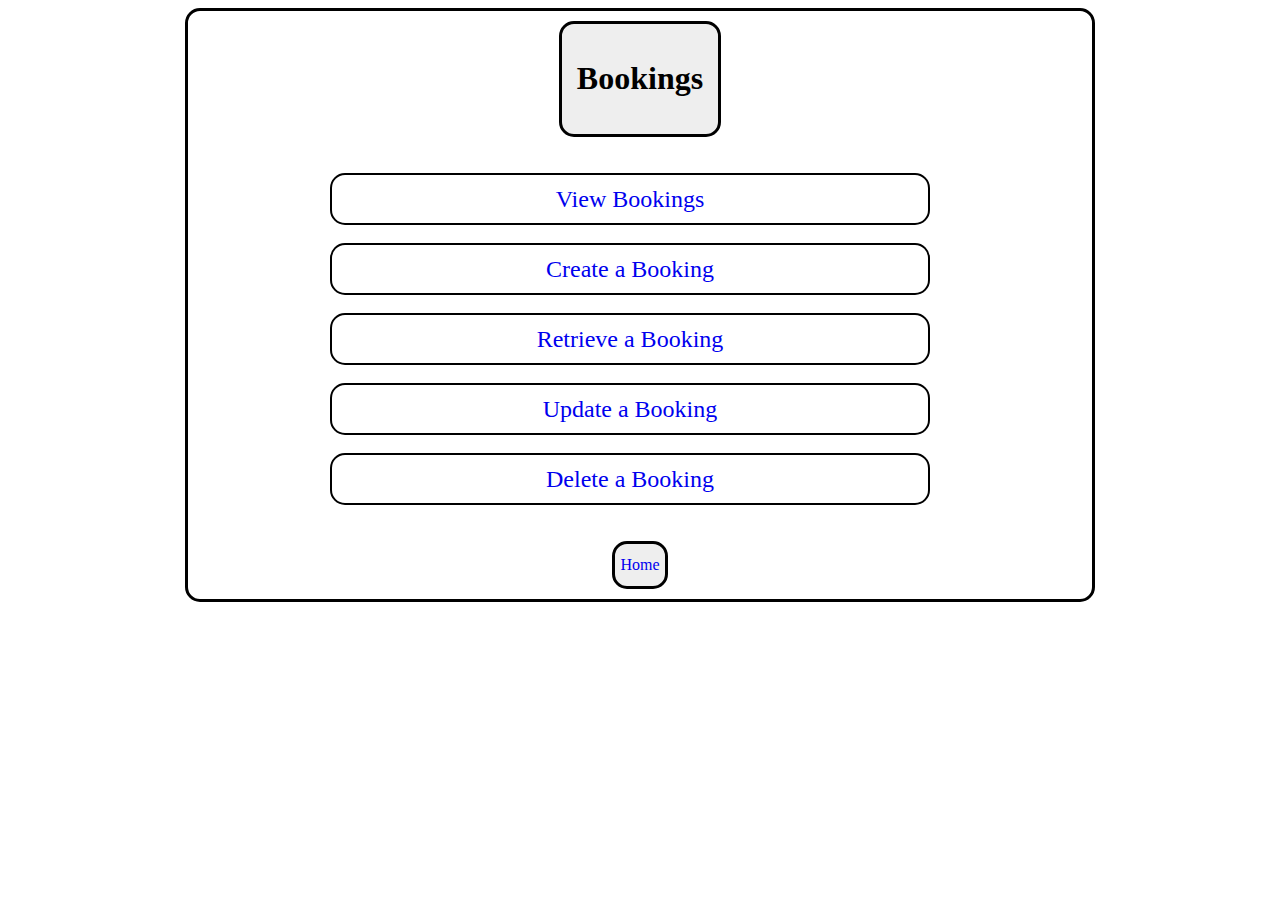
<file: templates/bookings.html>
<!DOCTYPE html>
<html lang="en">

<head>
    <meta charset="UTF-8">
    <title>Bookings App</title>
    <link rel="stylesheet" href='/staticFiles/style.css' />
</head>

<body>
    <div class="center">
        <div class="center" style="background-color: #EEE; padding:5px; width: fit-content; border-radius: 15px;
        ">
            <h1>Bookings</h1>
        </div>

        <br>
        <br>
        
        <div class="flex-container">

            <div class="flex-child green">
                <a href="/viewBookings" style="font-size: 24px">View Bookings</a>
            </div>
        
        </div>
        
        <br>

        <div class="flex-container">

            <div class="flex-child green">
                <a href="/createBooking" style="font-size: 24px">Create a Booking</a>
            </div>
        
        </div>

        <br>

        <div class="flex-container">

            <div class="flex-child green">
                <a href="/retrieveBooking" style="font-size: 24px">Retrieve a Booking</a>
            </div>
        
        </div>
        
        <br>

        <div class="flex-container">

            <div class="flex-child green">
                <a href="/updateBooking" style="font-size: 24px">Update a Booking</a>
            </div>
        
        </div>

        <br>

        <div class="flex-container">

            <div class="flex-child green">
                <a href="/deleteBooking" style="font-size: 24px">Delete a Booking</a>
            </div>
        
        </div>

        <br>
        <br>
        
        <div class="center" style="background-color: #EEE; padding:5px; width: fit-content; border-radius: 15px;">
            <a href="/">Home</a>
        </div>


    </div>
</body>

</html>
</file>
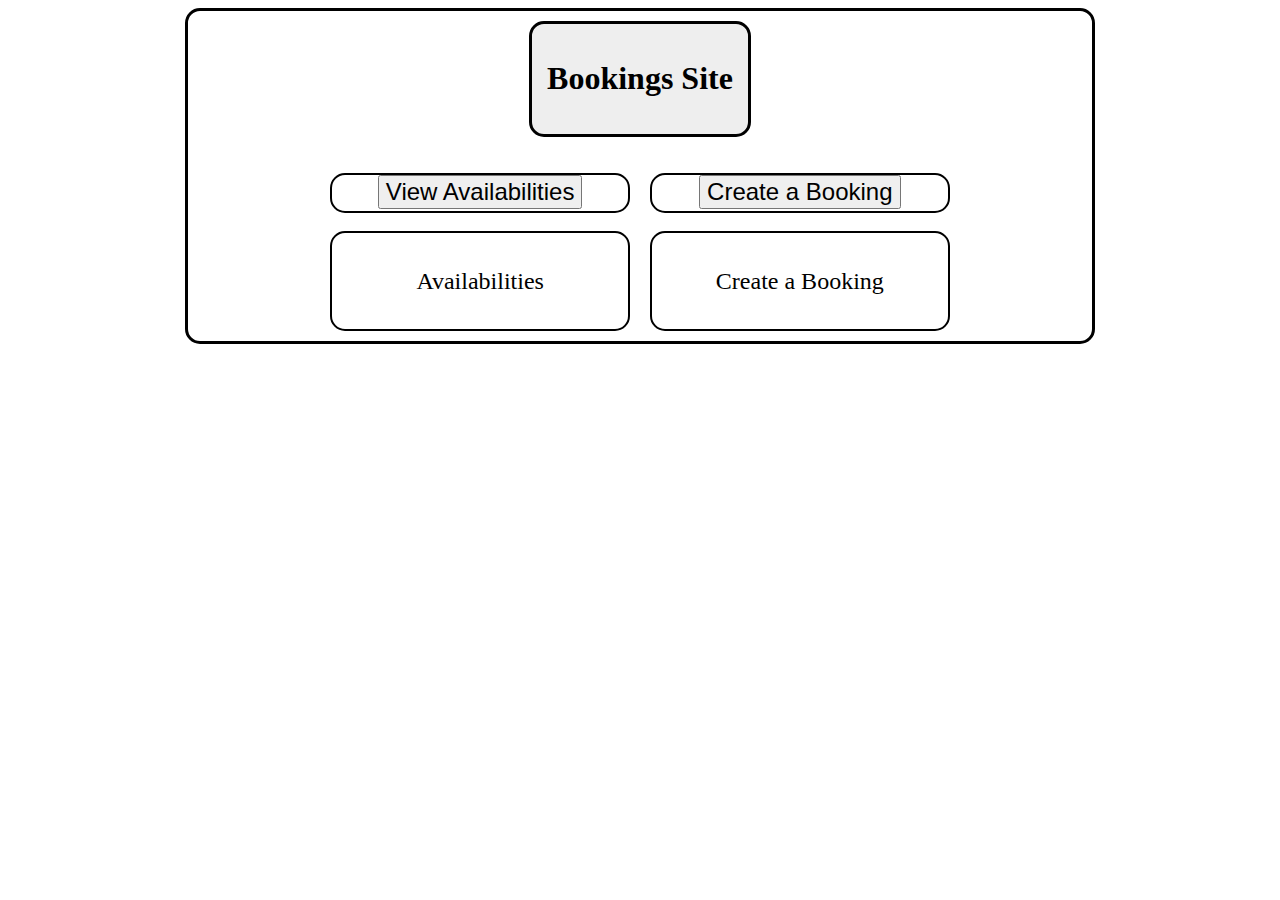
<file: templates/home_page.html>
<!DOCTYPE html>
<html lang="en">

<head>
    <meta charset="UTF-8">
    <title>Bookings App</title>
    <link rel="stylesheet" href='/staticFiles/style.css' />
</head>

<body>
    <div class="center">
        <div class="center" style="background-color: #EEE; padding:5px; width: fit-content; border-radius: 15px;
        ">
            <h1>Bookings Site</h1>
        </div>

        <br>
        <br>

        <div class="flex-container">

            <div class="flex-child magenta">
                <a href="purchased_rides.html"><button style="font-size: 24px;">View Availabilities</button></a>
            </div>
            
            <div class="flex-child green">
                <a href="your_bookings.html"><button style="font-size: 24px">Create a Booking</button></a>
            </div>
            
        </div>

        <br>
        
        <div class="flex-container">

            <div class="flex-child magenta">
            <p>Availabilities</p>
            </div>
            
            <div class="flex-child green">
                <p>Create a Booking</p>
            </div>
            
        </div>
    </div>
</body>

</html>
</file>
<file: staticFiles/style.css>
body {
    font-family: Garamond, serif;
}

#button {
    width: 6em;
    border: 2px solid green;
    background: #ffe;
    border-radius: 5px;
}
a {
    display: block;
    width: 100%;
    line-height: 2em;
    text-align: center;
    text-decoration: none;
    border-radius: 5px;
}
p {
    display: block;
    width: 100%;
    line-height: 2em;
    text-align: center;
    text-decoration: none;
    border-radius: 5px;
    font-size: 24px;
}
li {
    font-size: 15px;
    padding: 2px;
}

li:not(:last-child) {
    margin-bottom: 3px;
}

a:hover {
    color: red;
    background: #eff;
    border-radius: 15px;
}
h1 {
    color: solid black;
    padding: 10px;      
}   

.flex-container {
    display: flex;
    width: 70%;
    margin: auto;
}

.flex-child {
    flex: 1;
    border: 2px solid black;
    border-radius: 15px;
}  

.flex-child:first-child {
    margin-right: 20px;
} 

.flex-container2 {
    display: flex;
    width: 70%;
    margin: auto;
}

.flex-child2 {
    flex: 1;
    border: 2px solid black;
    border-radius: 15px;
}  


.center {
    margin: auto;
    width: 70%;
    border: 3px solid black;
    padding: 10px;
    border-radius: 15px;
  }

  input[type=text] {
    border: 2px solid black;
    border-radius: 4px;
    padding: 12px 20px;
    margin: 8px 0;
    box-sizing: border-box;
  }

  input[type=button], input[type=submit], input[type=reset] {
    background-color: grey;
    border: none;
    color: white;
    padding: 10px 28px;
    text-decoration: none;
    margin: 4px 2px;
    cursor: pointer;
    border-radius: 4px;
  }
</file>
